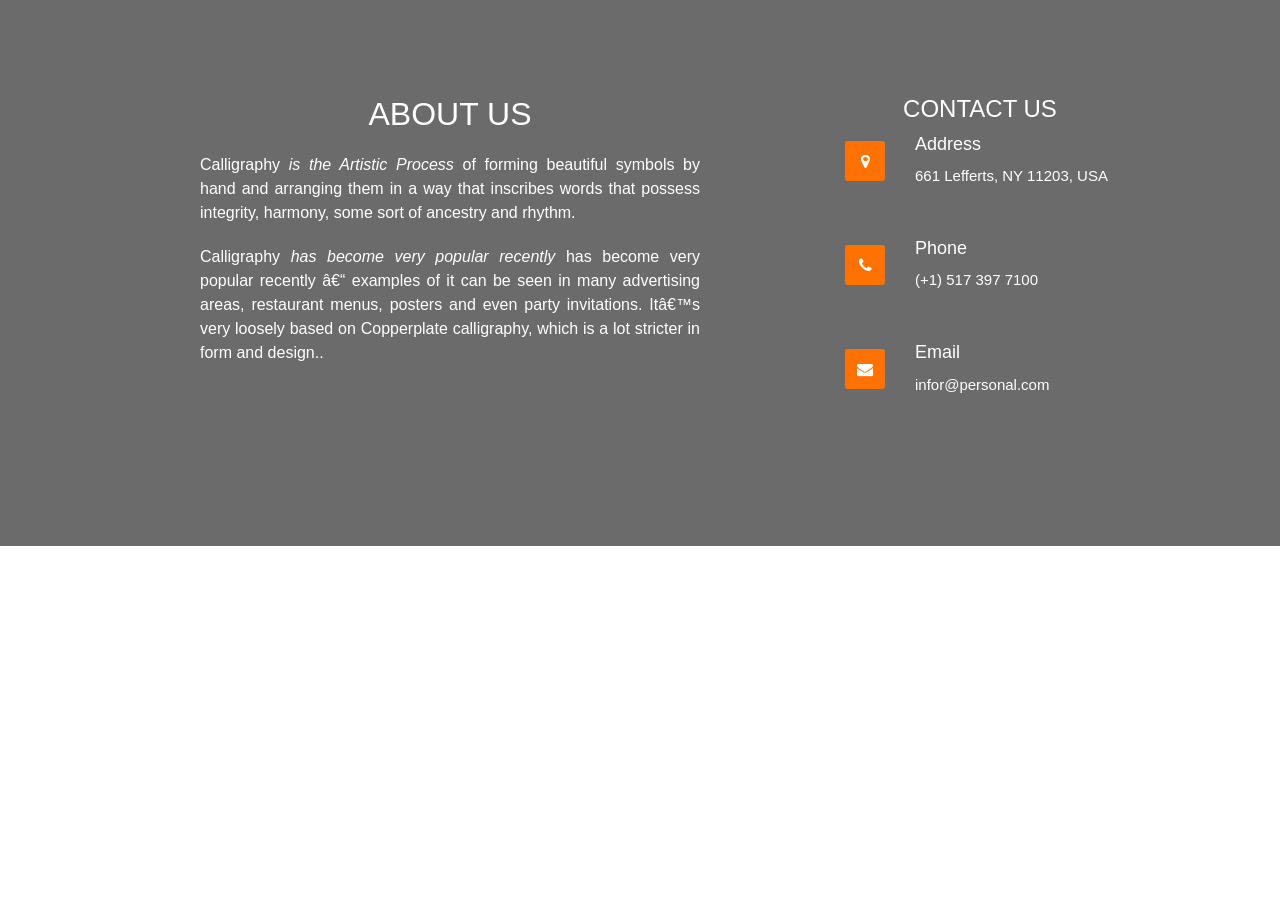
<file: contact.html>
<!--Important link source from https://bootsnipp.com/snippets/PDbzb-->
<link href="//maxcdn.bootstrapcdn.com/bootstrap/4.1.1/css/bootstrap.min.css" rel="stylesheet" id="bootstrap-css">
<script src="//maxcdn.bootstrapcdn.com/bootstrap/4.1.1/js/bootstrap.min.js"></script>
<script src="//cdnjs.cloudflare.com/ajax/libs/jquery/3.2.1/jquery.min.js"></script>
<!------ Include the above in your HEAD tag ---------->

<link href="https://stackpath.bootstrapcdn.com/font-awesome/4.7.0/css/font-awesome.min.css" rel="stylesheet"
    integrity="sha384-wvfXpqpZZVQGK6TAh5PVlGOfQNHSoD2xbE+QkPxCAFlNEevoEH3Sl0sibVcOQVnN" crossorigin="anonymous">
<link href="https://fonts.googleapis.com/css?family=Poppins:400,500,600,800,900%7cRaleway:300,400,500,600,700"
    rel="stylesheet">
<link rel="stylesheet" href="../content/contact.css">

<body>
    <section class="contact pt-100 pb-100" id="contact">
        <div class="container">

            <div class="row text-center">
                <div class="col-md-8">
                    <h2>ABOUT US</h2>
                    <p style="width: 500px; margin: 20px auto;" class="text-justify">Calligraphy <i>is the Artistic
                            Process
                        </i>
                        of forming beautiful symbols by hand and arranging them in a way that inscribes
                        words that possess integrity, harmony, some sort of ancestry and rhythm.</p>
                    <p style="width: 500px; margin: 20px auto;" class="text-justify">Calligraphy <i>has become very
                            popular recently </i>
                        has become very popular recently – examples of it can be seen in many advertising areas,
                        restaurant
                        menus,
                        posters and even party invitations. It’s very loosely based on Copperplate calligraphy, which is
                        a
                        lot stricter in form
                        and design..</p>
                    <!-- <div class="row">
                        <div class="col-xl-6 mx-auto text-center">
                            <div class="section-title mb-100">
                                <p>get in touch</p>
                                <h4>contact us</h4>
                            </div>
                        </div>
                    </div> -->
                </div>
                <div class="col-md-4">
                    <h4 style="margin-left: -80px !important;text-align: center;">CONTACT US</h4>

                    <div class="single-contact">
                        <i class="fa fa-map-marker"></i>
                        <h5>Address</h5>
                        <p>661 Lefferts, NY 11203, USA</p>
                    </div>
                    <div class="single-contact">
                        <i class="fa fa-phone"></i>
                        <h5>Phone</h5>
                        <p>(+1) 517 397 7100</p>
                    </div>
                    <div class="single-contact">
                        <i class="fa fa-envelope"></i>
                        <h5>Email</h5>
                        <p>infor@personal.com</p>
                    </div>
                </div>
            </div>
        </div>
    </section>
</body>
</file>
<file: content/contact.css>
.pb-100 {
  padding-bottom: 100px;
}
.pt-100 {
  padding-top: 100px;
}
.mb-100 {
  margin-bottom: 100px;
}

::placeholder {
  color: #fff;
}
a {
  text-decoration: none;
  color: #333;
  -webkit-transition: 0.4s;
  transition: 0.4s;
}
.section-title {
  position: relative;
}
.section-title p {
  font-size: 16px;
  margin-bottom: 5px;
  font-weight: 400;
}
.section-title h4 {
  font-size: 40px;
  font-weight: 600;
  text-transform: capitalize;
  position: relative;
  padding-bottom: 20px;
  display: inline-block;
}
.section-title h4::before {
  position: absolute;
  content: "";
  width: 80px;
  height: 2px;
  background-color: #d8d8d8;
  bottom: 0;
  left: 50%;
  margin-left: -40px;
}
.section-title h4::after {
  position: absolute;
  content: "";
  width: 50px;
  height: 2px;
  background-color: #ff7200;
  left: 0;
  bottom: 0;
  left: 50%;
  margin-left: -25px;
}
.contact {
  margin-top: -5px !important;
  background-image: url("https://infinityflamesoft.com/wp-content/uploads/2021/12/ifs_business.svg");
  background-size: cover;
  background-position: center;
  background-attachment: fixed;
  position: relative;
  z-index: 2;
  color: #fff;
}
.contact-form input,
textarea {
  width: 100%;
  border: 1px solid #fff;
  padding: 5px 10px;
  text-transform: capitalize;
  margin-top: 15px;
  background-color: transparent;
  color: #fff;
}
.contact:before {
  position: absolute;
  content: "";
  width: 100%;
  height: 100%;
  left: 0;
  top: 0;
  background-color: rgba(51, 51, 51, 0.852);
  z-index: -1;
  opacity: 0.85;
  -ms-filter: "progid:DXImageTransform.Microsoft.Alpha(Opacity=85)";
}
.single-contact {
  text-align: left;
  position: relative;
  padding-left: 70px;
  margin-bottom: 50px;
  margin-top: 10px;
}
.single-contact i.fa {
  position: absolute;
  left: 0;
  top: 50%;
  -webkit-transform: translateY(-50%);
  transform: translateY(-50%);
  background-color: #ff7200;
  width: 40px;
  height: 40px;
  line-height: 40px;
  text-align: center;
  border-radius: 3px;
}
.single-contact h5 {
  font-size: 18px;
  margin-bottom: 10px;
  font-weight: 500;
}
.single-contact p {
  font-size: 15px;
  font-weight: 400;
}
.contact-form input[type="submit"] {
  background-color: #ff7200;
  border: 0px;
  cursor: pointer;
  font-size: 16px;
  -webkit-transition: 0.4s;
  transition: 0.4s;
}
.contact-form input[type="submit"]:hover {
  background-color: #cc5b00;
}
.contact-form input:focus,
textarea:focus {
  border-color: #cc5b00;
}
</file>
